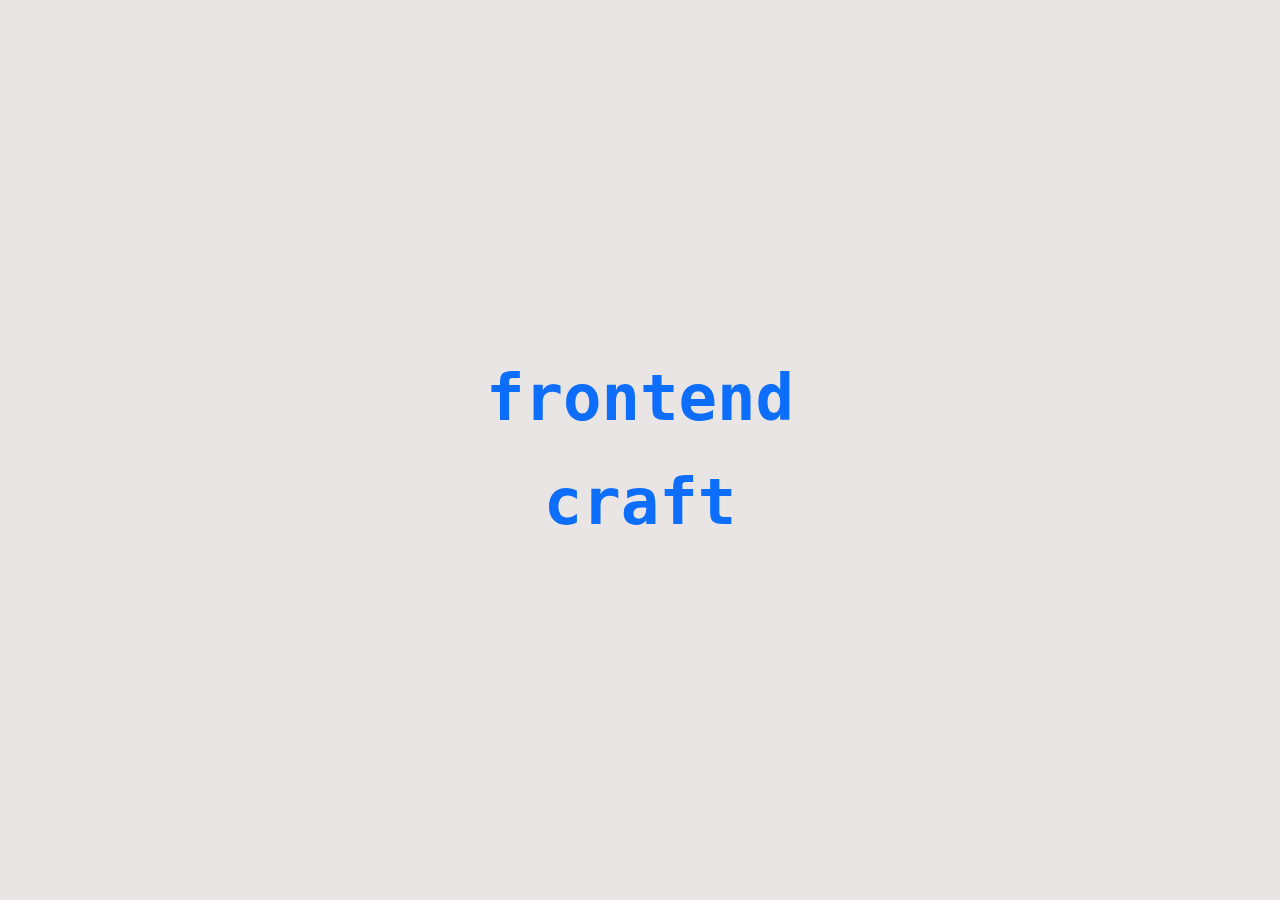
<file: textAnimation/textHoverUnderline.html>
<!DOCTYPE html>
<html lang="en">

<head>
    <meta charset="UTF-8">
    <meta http-equiv="X-UA-Compatible" content="IE=edge">
    <meta name="viewport" content="width=device-width, initial-scale=1.0">
    <link rel="stylesheet" href="./common.css">
    <title>Text Underline Hover Effect</title>
    <style>
        body {
            margin: 0%;
            padding: 0%;
            width: 100vw;
            height: 100vh;
        }

        #text-underline-animation-a1 {
            padding: 0%;
            margin: 0%;
            box-sizing: border-box;
            width: 100%;
            height: 100%;
            background-color: #eae5e5;
        }

        #text-underline-animation-a1 .container {
            display: flex;
            flex-direction: column;
            width: 100%;
            height: 100%;
            justify-content: center;
            align-items: center;
        }

        #text-underline-animation-a1 .text {
            color: #0d6efd;
            font-size: 4rem;
            line-height: 4rem;
            width: fit-content;
            font-weight: bolder;
            font-family: monospace;
            margin: 20px;
            position: relative;
            cursor: pointer;
        }

        #text-underline-animation-a1 .text::after {
            content: "";
            position: absolute;
            display: block;
            left: 0%;
            width: 0%;
            height: 5px;
            background-color: #0d6efd;
            transition: .5s ease-in-out;
        }

        #text-underline-animation-a1 .text:hover::after {
            width: 100%;
        }
    </style>
</head>

<body>
    <div id="text-underline-animation-a1">
    <div class="container">
        <p class="text">frontend</p>
        <p class="text">craft</p>
    </div>
    </div>
</body>

</html>
</file>
<file: textAnimation/common.css>
@media (max-width:300px) {
    .text{
        font-size: 3rem;
        line-height: 3rem;
    }
}
</file>
